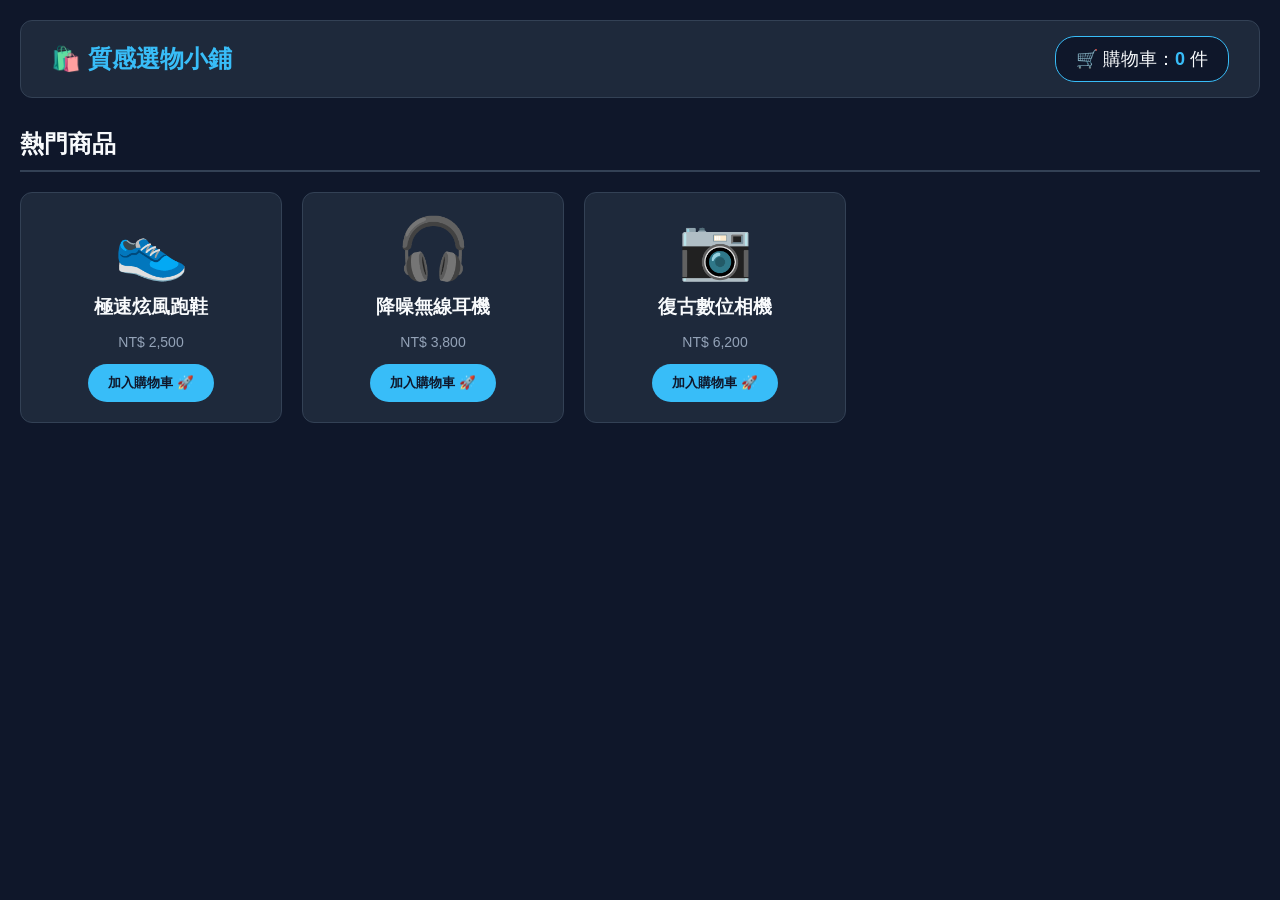
<file: js.html>
<!DOCTYPE html>
<html lang="zh-Hant">
<head>
    <meta charset="UTF-8">
    <title>js.html - 我的迷你購物網站</title>
</head>
<body style="background-color: #0f172a; color: #f8fafc; font-family: sans-serif; margin: 0; padding: 20px;">

    <!-- 頂部導覽列 -->
    <div style="display: flex; justify-content: space-between; align-items: center; background: #1e293b; padding: 15px 30px; border-radius: 12px; border: 1px solid #334155;">
        <h1 style="margin: 0; font-size: 24px; color: #38bdf8;">🛍️ 質感選物小鋪</h1>
        <div id="cartIcon" style="font-size: 18px; background: #0f172a; padding: 10px 20px; border-radius: 20px; border: 1px solid #38bdf8; cursor: pointer;" onclick="toggleCartModal()">
            🛒 購物車：<span id="cartCount" style="color: #38bdf8; font-weight: bold;">0</span> 件
        </div>
    </div>

    <!-- 商品列表區塊 -->
    <div style="margin-top: 30px;">
        <h2 style="border-bottom: 2px solid #334155; padding-bottom: 10px;">熱門商品</h2>
        
        <div style="display: flex; gap: 20px; flex-wrap: wrap;">
            
            <!-- 商品 1 -->
            <div style="background: #1e293b; border: 1px solid #334155; border-radius: 12px; width: 220px; padding: 20px; text-align: center;">
                <div style="font-size: 60px; margin-bottom: 10px;">👟</div>
                <h3 style="margin: 10px 0;">極速炫風跑鞋</h3>
                <p style="color: #94a3b8; font-size: 14px;">NT$ 2,500</p>
                <button onclick="addToCart('極速炫風跑鞋', 2500, event)" style="background: #38bdf8; color: #0f172a; border: none; padding: 10px 20px; font-weight: bold; border-radius: 20px; cursor: pointer;">
                    加入購物車 🚀
                </button>
            </div>

            <!-- 商品 2 -->
            <div style="background: #1e293b; border: 1px solid #334155; border-radius: 12px; width: 220px; padding: 20px; text-align: center;">
                <div style="font-size: 60px; margin-bottom: 10px;">🎧</div>
                <h3 style="margin: 10px 0;">降噪無線耳機</h3>
                <p style="color: #94a3b8; font-size: 14px;">NT$ 3,800</p>
                <button onclick="addToCart('降噪無線耳機', 3800, event)" style="background: #38bdf8; color: #0f172a; border: none; padding: 10px 20px; font-weight: bold; border-radius: 20px; cursor: pointer;">
                    加入購物車 🚀
                </button>
            </div>

            <!-- 商品 3 -->
            <div style="background: #1e293b; border: 1px solid #334155; border-radius: 12px; width: 220px; padding: 20px; text-align: center;">
                <div style="font-size: 60px; margin-bottom: 10px;">📷</div>
                <h3 style="margin: 10px 0;">復古數位相機</h3>
                <p style="color: #94a3b8; font-size: 14px;">NT$ 6,200</p>
                <button onclick="addToCart('復古數位相機', 6200, event)" style="background: #38bdf8; color: #0f172a; border: none; padding: 10px 20px; font-weight: bold; border-radius: 20px; cursor: pointer;">
                    加入購物車 🚀
                </button>
            </div>

        </div>
    </div>

    <!-- 購物車清單彈跳視窗 (預設隱藏) -->
    <div id="cartModal" style="display: none; position: fixed; top: 0; left: 0; width: 100%; height: 100%; background: rgba(0,0,0,0.7); z-index: 1000;">
        <div style="background: #1e293b; width: 400px; margin: 100px auto; padding: 30px; border-radius: 15px; border: 1px solid #38bdf8; position: relative;">
            <h2 style="margin-top: 0; color: #38bdf8;">🛒 您的購物車</h2>
            <div id="cartItemList" style="max-height: 250px; overflow-y: auto; margin-bottom: 20px; color: #cbd5e1;">
                <p>購物車是空的～快去選購吧！</p>
            </div>
            <hr style="border-color: #334155;">
            <p style="font-size: 18px; font-weight: bold; text-align: right;">總計：NT$ <span id="cartTotal">0</span></p>
            
            <div style="text-align: right; margin-top: 20px;">
                <button onclick="checkout()" style="background: #22c55e; color: white; border: none; padding: 10px 20px; font-weight: bold; border-radius: 8px; cursor: pointer; margin-right: 10px;">去結帳</button>
                <button onclick="toggleCartModal()" style="background: #64748b; color: white; border: none; padding: 10px 20px; font-weight: bold; border-radius: 8px; cursor: pointer;">關閉</button>
            </div>
        </div>
    </div>

    <!-- JavaScript 互動邏輯 -->
    <script>
        let cart = [];

        // 加入購物車並觸發粒子與飛入特效
        function addToCart(name, price, event) {
            let btn = event.target;
            
            // 1. 資料加入陣列
            cart.push({ name: name, price: price });
            updateCartCount();

            // 2. 按鈕點擊特效
            let originalText = btn.innerText;
            btn.innerText = "✨ 已加入！";
            btn.style.backgroundColor = "#22c55e";
            btn.style.color = "#ffffff";
            setTimeout(() => {
                btn.innerText = originalText;
                btn.style.backgroundColor = "#38bdf8";
                btn.style.color = "#0f172a";
            }, 800);

            // 3. 粒子爆炸特效
            let rect = btn.getBoundingClientRect();
            for (let i = 0; i < 10; i++) {
                createParticle(rect.left + rect.width / 2, rect.top + rect.height / 2);
            }
        }

        // 更新購物車數量與內容
        function updateCartCount() {
            let countSpan = document.getElementById("cartCount");
            countSpan.innerText = cart.length;

            let itemList = document.getElementById("cartItemList");
            let totalSpan = document.getElementById("cartTotal");

            if (cart.length === 0) {
                itemList.innerHTML = "<p>購物車是空的～快去選購吧！</p>";
                totalSpan.innerText = "0";
                return;
            }

            let html = "";
            let total = 0;
            for (let i = 0; i < cart.length; i++) {
                html += `<div style="display: flex; justify-content: space-between; margin-bottom: 10px; border-bottom: 1px dashed #334155; padding-bottom: 5px;">
                    <span>${cart[i].name}</span>
                    <span>NT$ ${cart[i].price}</span>
                </div>`;
                total += cart[i].price;
            }
            itemList.innerHTML = html;
            totalSpan.innerText = total;
        }

        // 切換購物車視窗顯示/隱藏
        function toggleCartModal() {
            let modal = document.getElementById("cartModal");
            if (modal.style.display === "none") {
                modal.style.display = "block";
            } else {
                modal.style.display = "none";
            }
        }

        // 結帳功能
        function checkout() {
            if (cart.length === 0) {
                alert("購物車是空的，無法結帳！");
                return;
            }
            alert("🎉 結帳成功！感謝您的購買。");
            cart = [];
            updateCartCount();
            toggleCartModal();
        }

        // 粒子特效函式
        function createParticle(x, y) {
            let p = document.createElement("div");
            p.style.position = "fixed";
            p.style.width = "6px";
            p.style.height = "6px";
            p.style.background = "#38bdf8";
            p.style.borderRadius = "50%";
            p.style.boxShadow = "0 0 8px #38bdf8";
            p.style.left = x + "px";
            p.style.top = y + "px";
            p.style.zIndex = "9999";
            document.body.appendChild(p);

            let angle = Math.random() * Math.PI * 2;
            let speed = 4 + Math.random() * 6;
            let dx = Math.cos(angle) * speed;
            let dy = Math.sin(angle) * speed;
            let opacity = 1;

            let moveInterval = setInterval(function() {
                let px = parseFloat(p.style.left);
                let py = parseFloat(p.style.top);
                p.style.left = px + dx + "px";
                p.style.top = py + dy + "px";
                opacity -= 0.05;
                p.style.opacity = opacity;

                if (opacity <= 0) {
                    clearInterval(moveInterval);
                    document.body.removeChild(p);
                }
            }, 16);
        }
    </script>
</body>
</html>
</file>
